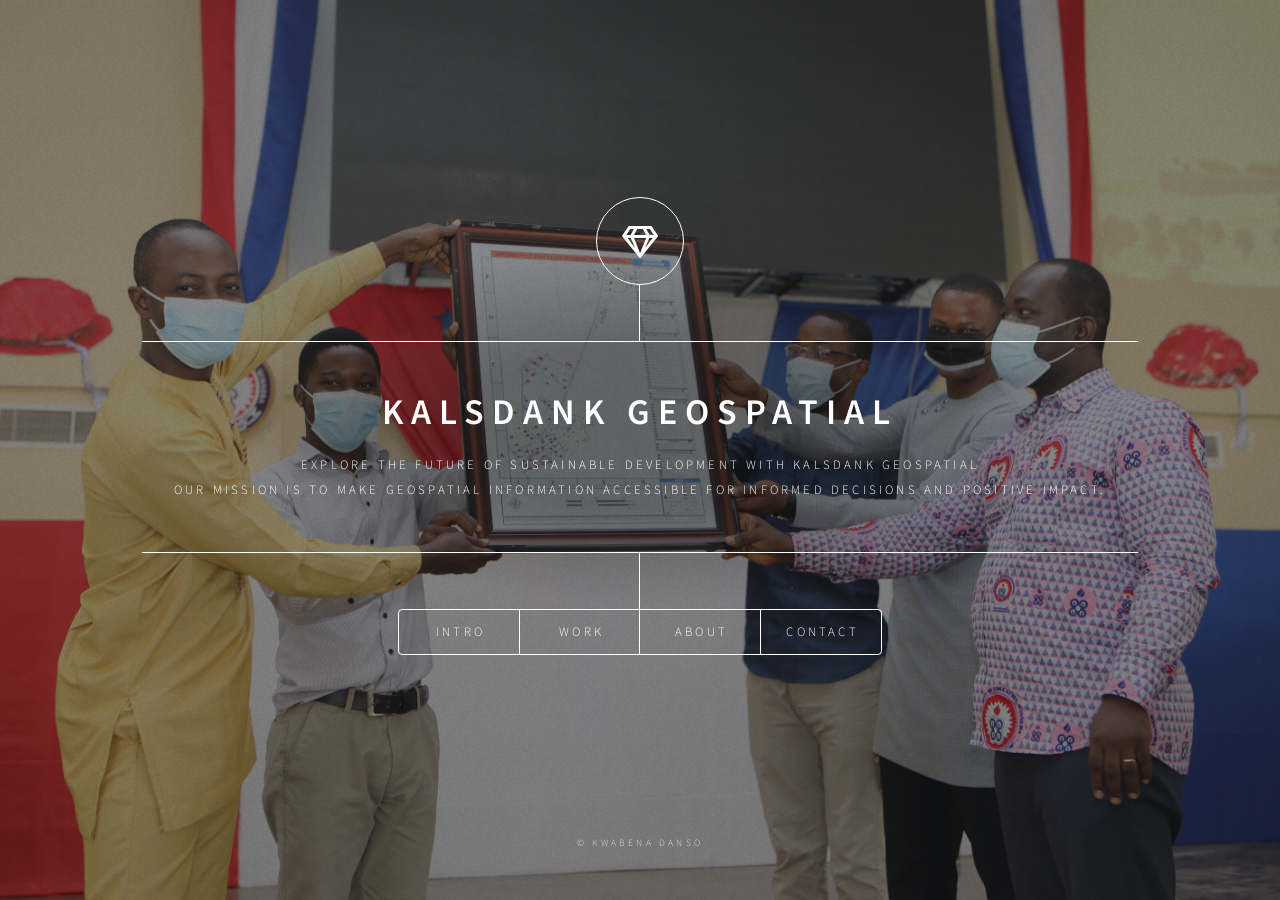
<file: index.html>
<!DOCTYPE HTML>
<!--
	Dimension by HTML5 UP
	html5up.net | @ajlkn
	Free for personal and commercial use under the CCA 3.0 license (html5up.net/license)
-->
<html>
	<head>
		<title>KALSDANK GEOSPATIAL</title>
		<meta charset="utf-8" />
		<meta name="viewport" content="width=device-width, initial-scale=1, user-scalable=no" />
		<link rel="stylesheet" href="assets/css/main.css" />
		<noscript><link rel="stylesheet" href="assets/css/noscript.css" /></noscript>
	</head>
	<body class="is-preload">

		<!-- Wrapper -->
			<div id="wrapper">

				<!-- Header -->
					<header id="header">
						<div class="logo">
							<span class="icon fa-gem"></span>
						</div>
						<div class="content">
							<div class="inner">
								<h1>KALSDANK GEOSPATIAL</h1>
								<p>Explore the Future of Sustainable Development with Kalsdank Geospatial<br />
									Our mission is to make geospatial information accessible for informed decisions and positive impact. </p>
							</div>
						</div>
						<nav>
							<ul>
								<li><a href="#intro">Intro</a></li>
								<li><a href="#work">Work</a></li>
								<li><a href="#about">About</a></li>
								<li><a href="#contact">Contact</a></li>
								<!--<li><a href="#elements">Elements</a></li>-->
							</ul>
						</nav>
					</header>

				<!-- Main -->
					<div id="main">

						<!-- Intro -->
							<article id="intro">
								<h2 class="major">Intro</h2>
								<span class="image main"><img src="images/pic01.jpg" alt="" /></span>
								<p>Welcome to my personal portfolio and blog, where I share my experiences and insights related to Geographic Information Systems (GIS) - a field that fascinates me to no end. Here, you can explore my journey and discoveries in the world of GIS, as well as my projects and accomplishments in this dynamic field. Whether you're a fellow GIS enthusiast or simply interested in learning more about it, I hope my website serves as a valuable resource for you. I aim to create a casual and friendly atmosphere where you can join me on my adventures and learn along the way. By the way, check out my <a href="#work">awesome works</a>.</p>
								<p>Geographic Information Systems (GIS) is an interdisciplinary technology used for capturing, storing, managing, and analyzing spatial data within a geographic framework. It involves the integration of cartography, geospatial analysis, and database management to model and understand complex spatial relationships and phenomena. GIS facilitates data visualization by creating maps and overlaying various datasets, enabling researchers, planners, and policymakers to make informed decisions in fields such as geography, environmental science, urban planning, and epidemiology. This technology is pivotal in exploring spatial patterns, conducting spatial analyses, and supporting evidence-based research and decision-making processes in academic and professional settings.</p>
							</article>

						<!-- Work -->
							<article id="work">
								<h2 class="major">Work</h2>
								<span class="image main"><img src="images/pic02.jpg" alt="" /></span>
								<p>Adipiscing magna sed dolor elit. Praesent eleifend dignissim arcu, at eleifend sapien imperdiet ac. Aliquam erat volutpat. Praesent urna nisi, fringila lorem et vehicula lacinia quam. Integer sollicitudin mauris nec lorem luctus ultrices.</p>
								<p>Nullam et orci eu lorem consequat tincidunt vivamus et sagittis libero. Mauris aliquet magna magna sed nunc rhoncus pharetra. Pellentesque condimentum sem. In efficitur ligula tate urna. Maecenas laoreet massa vel lacinia pellentesque lorem ipsum dolor. Nullam et orci eu lorem consequat tincidunt. Vivamus et sagittis libero. Mauris aliquet magna magna sed nunc rhoncus amet feugiat tempus.</p>
								<span class="image main"><img src="images/pic02.jpg" alt="" /></span>
								<p>Adipiscing magna sed dolor elit. Praesent eleifend dignissim arcu, at eleifend sapien imperdiet ac. Aliquam erat volutpat. Praesent urna nisi, fringila lorem et vehicula lacinia quam. Integer sollicitudin mauris nec lorem luctus ultrices.</p>
								<p>Adipiscing magna sed dolor elit. Praesent eleifend dignissim arcu, at eleifend sapien imperdiet ac. Aliquam erat volutpat. Praesent urna nisi, fringila lorem et vehicula lacinia quam. Integer sollicitudin mauris nec lorem luctus ultrices.</p>							
							</article>

						<!-- About -->
							<article id="about">
								<h2 class="major">About</h2>
								<span class="image main"><img src="images/Danso.jpg" alt="" /></span>
								<p>I am a recent graduate with a Bachelor's degree in Geography Education. Currently, I am working as a National Service personnel at the University of Education, Winneba. My role involves working at the Environmental and Geospatial Sciences Laboratory, which is part of the Geography Department. As part of my job, I assist in conducting research, collecting and analyzing data, and providing support to the faculty and students within the department. Overall, I am grateful for this opportunity to gain practical experience in my field of study and contribute to the academic community at the university.</p>
								<p>During my leisure time, I am greatly passionate about expanding my knowledge and delving into the most recent developments in modern computing. This encompasses diverse areas such as computer programming, Artificial Intelligence, and other related technologies. I firmly believe that every individual has a pivotal role to play in society's progress and advancement, which is why I am dedicated to contributing to my community's development through volunteering and engaging in other impactful activities. Additionally, I take pleasure in exploring nature, listening to music, and playing computer games. </p>
							</article>

						<!-- Contact -->
							<article id="contact">
								<h2 class="major">Contact</h2>
								<form action="https://formspree.io/f/maygjqqb" method="POST" >
									<div class="fields">
										<div class="field half">
											<label for="name">Name</label>
											<input type="text" name="Name" placeholder="Enter your name" id="name" required/>
										</div>
										<div class="field half">
											<label for="email">Email</label>
											<input type="email" name="Email" placeholder="Enter your email" id="email" required/>
										</div>
										<div class="field">
											<label for="message">Message</label>
											<textarea name="Message" id="message" placeholder="Type your message here" rows="4" required></textarea>
										</div>
									</div>
									<ul class="actions">
										<li><input type="submit" value="Send Message" class="primary" /></li>
										<li><input type="reset" value="Reset" /></li>
									</ul>
								</form>
								<ul class="icons">
									<li><a href="https://twitter.com/Kalsdank?t=8iVLiOWo_MBP44a6a03VxQ&s=09" class="icon brands fa-twitter"><span class="label">Twitter</span></a></li>
									<li><a href="https://twitter.com/Kalsdank?t=8iVLiOWo_MBP44a6a03VxQ&s=09" class="icon brands fa-facebook-f"><span class="label">Facebook</span></a></li>
									<li><a href="https://twitter.com/Kalsdank?t=8iVLiOWo_MBP44a6a03VxQ&s=09" class="icon brands fa-instagram"><span class="label">Instagram</span></a></li>
									<li><a href="https://www.linkedin.com/in/kwabena-danso" class="icon brands fa-linkedin"><span class="label">LinkedIn</span></a></li>
								</ul>
							</article>

						<!-- Elements -->
							<article id="elements">
								<h2 class="major">Elements</h2>

								<section>
									<h3 class="major">Text</h3>
									<p>This is <b>bold</b> and this is <strong>strong</strong>. This is <i>italic</i> and this is <em>emphasized</em>.
									This is <sup>superscript</sup> text and this is <sub>subscript</sub> text.
									This is <u>underlined</u> and this is code: <code>for (;;) { ... }</code>. Finally, <a href="#">this is a link</a>.</p>
									<hr />
									<h2>Heading Level 2</h2>
									<h3>Heading Level 3</h3>
									<h4>Heading Level 4</h4>
									<h5>Heading Level 5</h5>
									<h6>Heading Level 6</h6>
									<hr />
									<h4>Blockquote</h4>
									<blockquote>Fringilla nisl. Donec accumsan interdum nisi, quis tincidunt felis sagittis eget tempus euismod. Vestibulum ante ipsum primis in faucibus vestibulum. Blandit adipiscing eu felis iaculis volutpat ac adipiscing accumsan faucibus. Vestibulum ante ipsum primis in faucibus lorem ipsum dolor sit amet nullam adipiscing eu felis.</blockquote>
									<h4>Preformatted</h4>
									<pre><code>i = 0;

while (!deck.isInOrder()) {
    print 'Iteration ' + i;
    deck.shuffle();
    i++;
}

print 'It took ' + i + ' iterations to sort the deck.';</code></pre>
								</section>

								<section>
									<h3 class="major">Lists</h3>

									<h4>Unordered</h4>
									<ul>
										<li>Dolor pulvinar etiam.</li>
										<li>Sagittis adipiscing.</li>
										<li>Felis enim feugiat.</li>
									</ul>

									<h4>Alternate</h4>
									<ul class="alt">
										<li>Dolor pulvinar etiam.</li>
										<li>Sagittis adipiscing.</li>
										<li>Felis enim feugiat.</li>
									</ul>

									<h4>Ordered</h4>
									<ol>
										<li>Dolor pulvinar etiam.</li>
										<li>Etiam vel felis viverra.</li>
										<li>Felis enim feugiat.</li>
										<li>Dolor pulvinar etiam.</li>
										<li>Etiam vel felis lorem.</li>
										<li>Felis enim et feugiat.</li>
									</ol>
									<h4>Icons</h4>
									<ul class="icons">
										<li><a href="https://twitter.com/Kalsdank?t=8iVLiOWo_MBP44a6a03VxQ&s=09" class="icon brands fa-twitter"><span class="label">Twitter</span></a></li>
										<li><a href="https://twitter.com/Kalsdank?t=8iVLiOWo_MBP44a6a03VxQ&s=09" class="icon brands fa-facebook-f"><span class="label">Facebook</span></a></li>
										<li><a href="https://twitter.com/Kalsdank?t=8iVLiOWo_MBP44a6a03VxQ&s=09" class="icon brands fa-instagram"><span class="label">Instagram</span></a></li>
										<li><a href="https://www.linkedin.com/in/kwabena-danso" class="icon brands fa-github"><span class="label">LinkedIn</span></a></li>
									</ul>

									<h4>Actions</h4>
									<ul class="actions">
										<li><a href="#" class="button primary">Default</a></li>
										<li><a href="#" class="button">Default</a></li>
									</ul>
									<ul class="actions stacked">
										<li><a href="#" class="button primary">Default</a></li>
										<li><a href="#" class="button">Default</a></li>
									</ul>
								</section>

								<section>
									<h3 class="major">Table</h3>
									<h4>Default</h4>
									<div class="table-wrapper">
										<table>
											<thead>
												<tr>
													<th>Name</th>
													<th>Description</th>
													<th>Price</th>
												</tr>
											</thead>
											<tbody>
												<tr>
													<td>Item One</td>
													<td>Ante turpis integer aliquet porttitor.</td>
													<td>29.99</td>
												</tr>
												<tr>
													<td>Item Two</td>
													<td>Vis ac commodo adipiscing arcu aliquet.</td>
													<td>19.99</td>
												</tr>
												<tr>
													<td>Item Three</td>
													<td> Morbi faucibus arcu accumsan lorem.</td>
													<td>29.99</td>
												</tr>
												<tr>
													<td>Item Four</td>
													<td>Vitae integer tempus condimentum.</td>
													<td>19.99</td>
												</tr>
												<tr>
													<td>Item Five</td>
													<td>Ante turpis integer aliquet porttitor.</td>
													<td>29.99</td>
												</tr>
											</tbody>
											<tfoot>
												<tr>
													<td colspan="2"></td>
													<td>100.00</td>
												</tr>
											</tfoot>
										</table>
									</div>

									<h4>Alternate</h4>
									<div class="table-wrapper">
										<table class="alt">
											<thead>
												<tr>
													<th>Name</th>
													<th>Description</th>
													<th>Price</th>
												</tr>
											</thead>
											<tbody>
												<tr>
													<td>Item One</td>
													<td>Ante turpis integer aliquet porttitor.</td>
													<td>29.99</td>
												</tr>
												<tr>
													<td>Item Two</td>
													<td>Vis ac commodo adipiscing arcu aliquet.</td>
													<td>19.99</td>
												</tr>
												<tr>
													<td>Item Three</td>
													<td> Morbi faucibus arcu accumsan lorem.</td>
													<td>29.99</td>
												</tr>
												<tr>
													<td>Item Four</td>
													<td>Vitae integer tempus condimentum.</td>
													<td>19.99</td>
												</tr>
												<tr>
													<td>Item Five</td>
													<td>Ante turpis integer aliquet porttitor.</td>
													<td>29.99</td>
												</tr>
											</tbody>
											<tfoot>
												<tr>
													<td colspan="2"></td>
													<td>100.00</td>
												</tr>
											</tfoot>
										</table>
									</div>
								</section>

								<section>
									<h3 class="major">Buttons</h3>
									<ul class="actions">
										<li><a href="#" class="button primary">Primary</a></li>
										<li><a href="#" class="button">Default</a></li>
									</ul>
									<ul class="actions">
										<li><a href="#" class="button">Default</a></li>
										<li><a href="#" class="button small">Small</a></li>
									</ul>
									<ul class="actions">
										<li><a href="#" class="button primary icon solid fa-download">Icon</a></li>
										<li><a href="#" class="button icon solid fa-download">Icon</a></li>
									</ul>
									<ul class="actions">
										<li><span class="button primary disabled">Disabled</span></li>
										<li><span class="button disabled">Disabled</span></li>
									</ul>
								</section>

								<section>
									<h3 class="major">Form</h3>
									<form method="post" action="#">
										<div class="fields">
											<div class="field half">
												<label for="demo-name">Name</label>
												<input type="text" name="demo-name" id="demo-name" value="" placeholder="Jane Doe" />
											</div>
											<div class="field half">
												<label for="demo-email">Email</label>
												<input type="email" name="demo-email" id="demo-email" value="" placeholder="jane@untitled.tld" />
											</div>
											<div class="field">
												<label for="demo-category">Category</label>
												<select name="demo-category" id="demo-category">
													<option value="">-</option>
													<option value="1">Manufacturing</option>
													<option value="1">Shipping</option>
													<option value="1">Administration</option>
													<option value="1">Human Resources</option>
												</select>
											</div>
											<div class="field half">
												<input type="radio" id="demo-priority-low" name="demo-priority" checked>
												<label for="demo-priority-low">Low</label>
											</div>
											<div class="field half">
												<input type="radio" id="demo-priority-high" name="demo-priority">
												<label for="demo-priority-high">High</label>
											</div>
											<div class="field half">
												<input type="checkbox" id="demo-copy" name="demo-copy">
												<label for="demo-copy">Email me a copy</label>
											</div>
											<div class="field half">
												<input type="checkbox" id="demo-human" name="demo-human" checked>
												<label for="demo-human">Not a robot</label>
											</div>
											<div class="field">
												<label for="demo-message">Message</label>
												<textarea name="demo-message" id="demo-message" placeholder="Enter your message" rows="6"></textarea>
											</div>
										</div>
										<ul class="actions">
											<li><input type="submit" value="Send Message" class="primary" /></li>
											<li><input type="reset" value="Reset" /></li>
										</ul>
									</form>
								</section>

							</article>

					</div>

				<!-- Footer -->
					<footer id="footer">
						<p class="copyright">&copy; Kwabena Danso</p>
					</footer>

			</div>

		<!-- BG -->
			<div id="bg"></div>

		<!-- Scripts -->
			<script src="assets/js/jquery.min.js"></script>
			<script src="assets/js/browser.min.js"></script>
			<script src="assets/js/breakpoints.min.js"></script>
			<script src="assets/js/util.js"></script>
			<script src="assets/js/main.js"></script>

	</body>
</html>
</file>
<file: assets/css/noscript.css>
/*
	Dimension by HTML5 UP
	html5up.net | @ajlkn
	Free for personal and commercial use under the CCA 3.0 license (html5up.net/license)
*/

/* BG */

	body.is-preload #bg:before {
		background-color: transparent;
	}

/* Header */

	body.is-preload #header {
		-moz-filter: none;
		-webkit-filter: none;
		-ms-filter: none;
		filter: none;
	}

		body.is-preload #header > * {
			opacity: 1;
		}

		body.is-preload #header .content .inner {
			max-height: none;
			padding: 3rem 2rem;
			opacity: 1;
		}

/* Main */

	#main article {
		opacity: 1;
		margin: 4rem 0 0 0;
	}
</file>
<file: assets/css/main.css>
@import url(fontawesome-all.min.css);
@import url("https://fonts.googleapis.com/css?family=Source+Sans+Pro:300italic,600italic,300,600");

/*
	Dimension by HTML5 UP
	html5up.net | @ajlkn
	Free for personal and commercial use under the CCA 3.0 license (html5up.net/license)
*/

html, body, div, span, applet, object,
iframe, h1, h2, h3, h4, h5, h6, p, blockquote,
pre, a, abbr, acronym, address, big, cite,
code, del, dfn, em, img, ins, kbd, q, s, samp,
small, strike, strong, sub, sup, tt, var, b,
u, i, center, dl, dt, dd, ol, ul, li, fieldset,
form, label, legend, table, caption, tbody,
tfoot, thead, tr, th, td, article, aside,
canvas, details, embed, figure, figcaption,
footer, header, hgroup, menu, nav, output, ruby,
section, summary, time, mark, audio, video {
	margin: 0;
	padding: 0;
	border: 0;
	font-size: 100%;
	font: inherit;
	vertical-align: baseline;}

article, aside, details, figcaption, figure,
footer, header, hgroup, menu, nav, section {
	display: block;}

body {
	line-height: 1;
}

ol, ul {
	list-style: none;
}

blockquote, q {
	quotes: none;
}

	blockquote:before, blockquote:after, q:before, q:after {
		content: '';
		content: none;
	}

table {
	border-collapse: collapse;
	border-spacing: 0;
}

body {
	-webkit-text-size-adjust: none;
}

mark {
	background-color: transparent;
	color: inherit;
}

input::-moz-focus-inner {
	border: 0;
	padding: 0;
}

input, select, textarea {
	-moz-appearance: none;
	-webkit-appearance: none;
	-ms-appearance: none;
	appearance: none;
}

/* Basic */

	@-ms-viewport {
		width: device-width;
	}

	@media screen and (max-width: 480px) {

		html, body {
			min-width: 320px;
		}

	}

	html {
		box-sizing: border-box;
	}

	*, *:before, *:after {
		box-sizing: inherit;
	}

	body {
		background: #1b1f22;
	}

		body.is-preload *, body.is-preload *:before, body.is-preload *:after {
			-moz-animation: none !important;
			-webkit-animation: none !important;
			-ms-animation: none !important;
			animation: none !important;
			-moz-transition: none !important;
			-webkit-transition: none !important;
			-ms-transition: none !important;
			transition: none !important;
		}

/* Type */

	html {
		font-size: 16pt;
	}

		@media screen and (max-width: 1680px) {

			html {
				font-size: 12pt;
			}

		}

		@media screen and (max-width: 736px) {

			html {
				font-size: 11pt;
			}

		}

		@media screen and (max-width: 360px) {

			html {
				font-size: 10pt;
			}

		}

	body, input, select, textarea {
		color: #ffffff;
		font-family: "Source Sans Pro", sans-serif;
		font-weight: 300;
		font-size: 1rem;
		line-height: 1.65;
	}

	a {
		-moz-transition: color 0.2s ease-in-out, background-color 0.2s ease-in-out, border-bottom-color 0.2s ease-in-out;
		-webkit-transition: color 0.2s ease-in-out, background-color 0.2s ease-in-out, border-bottom-color 0.2s ease-in-out;
		-ms-transition: color 0.2s ease-in-out, background-color 0.2s ease-in-out, border-bottom-color 0.2s ease-in-out;
		transition: color 0.2s ease-in-out, background-color 0.2s ease-in-out, border-bottom-color 0.2s ease-in-out;
		border-bottom: dotted 1px rgba(255, 255, 255, 0.5);
		text-decoration: none;
		color: inherit;
	}

		a:hover {
			border-bottom-color: transparent;
		}

	strong, b {
		color: #ffffff;
		font-weight: 600;
	}

	em, i {
		font-style: italic;
	}

	p {
		margin: 0 0 2rem 0;
	}

	h1, h2, h3, h4, h5, h6 {
		color: #ffffff;
		font-weight: 600;
		line-height: 1.5;
		margin: 0 0 1rem 0;
		text-transform: uppercase;
		letter-spacing: 0.2rem;
	}

		h1 a, h2 a, h3 a, h4 a, h5 a, h6 a {
			color: inherit;
			text-decoration: none;
		}

		h1.major, h2.major, h3.major, h4.major, h5.major, h6.major {
			border-bottom: solid 1px #ffffff;
			width: -moz-max-content;
			width: -webkit-max-content;
			width: -ms-max-content;
			width: max-content;
			padding-bottom: 0.5rem;
			margin: 0 0 2rem 0;
		}

	h1 {
		font-size: 2.25rem;
		line-height: 1.3;
		letter-spacing: 0.5rem;
	}

	h2 {
		font-size: 1.5rem;
		line-height: 1.4;
		letter-spacing: 0.5rem;
	}

	h3 {
		font-size: 1rem;
	}

	h4 {
		font-size: 0.8rem;
	}

	h5 {
		font-size: 0.7rem;
	}

	h6 {
		font-size: 0.6rem;
	}

	@media screen and (max-width: 736px) {

		h1 {
			font-size: 1.75rem;
			line-height: 1.4;
		}

		h2 {
			font-size: 1.25em;
			line-height: 1.5;
		}

	}

	sub {
		font-size: 0.8rem;
		position: relative;
		top: 0.5rem;
	}

	sup {
		font-size: 0.8rem;
		position: relative;
		top: -0.5rem;
	}

	blockquote {
		border-left: solid 4px #ffffff;
		font-style: italic;
		margin: 0 0 2rem 0;
		padding: 0.5rem 0 0.5rem 2rem;
	}

	code {
		background: rgba(255, 255, 255, 0.075);
		border-radius: 4px;
		font-family: "Courier New", monospace;
		font-size: 0.9rem;
		margin: 0 0.25rem;
		padding: 0.25rem 0.65rem;
	}

	pre {
		-webkit-overflow-scrolling: touch;
		font-family: "Courier New", monospace;
		font-size: 0.9rem;
		margin: 0 0 2rem 0;
	}

		pre code {
			display: block;
			line-height: 1.75;
			padding: 1rem 1.5rem;
			overflow-x: auto;
		}

	hr {
		border: 0;
		border-bottom: solid 1px #ffffff;
		margin: 2.75rem 0;
	}

	.align-left {
		text-align: left;
	}

	.align-center {
		text-align: center;
	}

	.align-right {
		text-align: right;
	}

/* Form */

	form {
		margin: 0 0 2rem 0;
	}

		form > :last-child {
			margin-bottom: 0;
		}

		form > .fields {
			display: -moz-flex;
			display: -webkit-flex;
			display: -ms-flex;
			display: flex;
			-moz-flex-wrap: wrap;
			-webkit-flex-wrap: wrap;
			-ms-flex-wrap: wrap;
			flex-wrap: wrap;
			width: calc(100% + 3rem);
			margin: -1.5rem 0 2rem -1.5rem;
		}

			form > .fields > .field {
				-moz-flex-grow: 0;
				-webkit-flex-grow: 0;
				-ms-flex-grow: 0;
				flex-grow: 0;
				-moz-flex-shrink: 0;
				-webkit-flex-shrink: 0;
				-ms-flex-shrink: 0;
				flex-shrink: 0;
				padding: 1.5rem 0 0 1.5rem;
				width: calc(100% - 1.5rem);
			}

				form > .fields > .field.half {
					width: calc(50% - 0.75rem);
				}

				form > .fields > .field.third {
					width: calc(100%/3 - 0.5rem);
				}

				form > .fields > .field.quarter {
					width: calc(25% - 0.375rem);
				}

		@media screen and (max-width: 480px) {

			form > .fields {
				width: calc(100% + 3rem);
				margin: -1.5rem 0 2rem -1.5rem;
			}

				form > .fields > .field {
					padding: 1.5rem 0 0 1.5rem;
					width: calc(100% - 1.5rem);
				}

					form > .fields > .field.half {
						width: calc(100% - 1.5rem);
					}

					form > .fields > .field.third {
						width: calc(100% - 1.5rem);
					}

					form > .fields > .field.quarter {
						width: calc(100% - 1.5rem);
					}

		}

	label {
		color: #ffffff;
		display: block;
		font-size: 0.8rem;
		font-weight: 300;
		letter-spacing: 0.2rem;
		line-height: 1.5;
		margin: 0 0 1rem 0;
		text-transform: uppercase;
	}

	input[type="text"],
	input[type="password"],
	input[type="email"],
	input[type="tel"],
	select,
	textarea {
		-moz-appearance: none;
		-webkit-appearance: none;
		-ms-appearance: none;
		appearance: none;
		-moz-transition: border-color 0.2s ease-in-out, box-shadow 0.2s ease-in-out, background-color 0.2s ease-in-out;
		-webkit-transition: border-color 0.2s ease-in-out, box-shadow 0.2s ease-in-out, background-color 0.2s ease-in-out;
		-ms-transition: border-color 0.2s ease-in-out, box-shadow 0.2s ease-in-out, background-color 0.2s ease-in-out;
		transition: border-color 0.2s ease-in-out, box-shadow 0.2s ease-in-out, background-color 0.2s ease-in-out;
		background-color: transparent;
		border-radius: 4px;
		border: solid 1px #ffffff;
		color: inherit;
		display: block;
		outline: 0;
		padding: 0 1rem;
		text-decoration: none;
		width: 100%;
	}

		input[type="text"]:invalid,
		input[type="password"]:invalid,
		input[type="email"]:invalid,
		input[type="tel"]:invalid,
		select:invalid,
		textarea:invalid {
			box-shadow: none;
		}

		input[type="text"]:focus,
		input[type="password"]:focus,
		input[type="email"]:focus,
		input[type="tel"]:focus,
		select:focus,
		textarea:focus {
			background: rgba(255, 255, 255, 0.075);
			border-color: #ffffff;
			box-shadow: 0 0 0 1px #ffffff;
		}

	select {
		background-image: url("data:image/svg+xml;charset=utf8,%3Csvg xmlns='http://www.w3.org/2000/svg' width='40' height='40' preserveAspectRatio='none' viewBox='0 0 40 40'%3E%3Cpath d='M9.4,12.3l10.4,10.4l10.4-10.4c0.2-0.2,0.5-0.4,0.9-0.4c0.3,0,0.6,0.1,0.9,0.4l3.3,3.3c0.2,0.2,0.4,0.5,0.4,0.9 c0,0.4-0.1,0.6-0.4,0.9L20.7,31.9c-0.2,0.2-0.5,0.4-0.9,0.4c-0.3,0-0.6-0.1-0.9-0.4L4.3,17.3c-0.2-0.2-0.4-0.5-0.4-0.9 c0-0.4,0.1-0.6,0.4-0.9l3.3-3.3c0.2-0.2,0.5-0.4,0.9-0.4S9.1,12.1,9.4,12.3z' fill='%23ffffff' /%3E%3C/svg%3E");
		background-size: 1.25rem;
		background-repeat: no-repeat;
		background-position: calc(100% - 1rem) center;
		height: 2.75rem;
		padding-right: 2.75rem;
		text-overflow: ellipsis;
	}

		select option {
			color: #ffffff;
			background: #1b1f22;
		}

		select:focus::-ms-value {
			background-color: transparent;
		}

		select::-ms-expand {
			display: none;
		}

	input[type="text"],
	input[type="password"],
	input[type="email"],
	select {
		height: 2.75rem;
	}

	textarea {
		padding: 0.75rem 1rem;
	}

	input[type="checkbox"],
	input[type="radio"] {
		-moz-appearance: none;
		-webkit-appearance: none;
		-ms-appearance: none;
		appearance: none;
		display: block;
		float: left;
		margin-right: -2rem;
		opacity: 0;
		width: 1rem;
		z-index: -1;
	}

		input[type="checkbox"] + label,
		input[type="radio"] + label {
			text-decoration: none;
			-moz-user-select: none;
			-webkit-user-select: none;
			-ms-user-select: none;
			user-select: none;
			color: #ffffff;
			cursor: pointer;
			display: inline-block;
			font-size: 0.8rem;
			font-weight: 300;
			margin: 0 0 0.5rem 0;
			padding-left: 2.65rem;
			padding-right: 0.75rem;
			position: relative;
		}

			input[type="checkbox"] + label:before,
			input[type="radio"] + label:before {
				-moz-osx-font-smoothing: grayscale;
				-webkit-font-smoothing: antialiased;
				display: inline-block;
				font-style: normal;
				font-variant: normal;
				text-rendering: auto;
				line-height: 1;
				text-transform: none !important;
				font-family: 'Font Awesome 5 Free';
				font-weight: 900;
			}

			input[type="checkbox"] + label:before,
			input[type="radio"] + label:before {
				-moz-transition: border-color 0.2s ease-in-out, box-shadow 0.2s ease-in-out, background-color 0.2s ease-in-out;
				-webkit-transition: border-color 0.2s ease-in-out, box-shadow 0.2s ease-in-out, background-color 0.2s ease-in-out;
				-ms-transition: border-color 0.2s ease-in-out, box-shadow 0.2s ease-in-out, background-color 0.2s ease-in-out;
				transition: border-color 0.2s ease-in-out, box-shadow 0.2s ease-in-out, background-color 0.2s ease-in-out;
				border-radius: 4px;
				border: solid 1px #ffffff;
				content: '';
				display: inline-block;
				height: 1.65rem;
				left: 0;
				line-height: 1.65rem;
				position: absolute;
				text-align: center;
				top: -0.15rem;
				width: 1.65rem;
			}

		input[type="checkbox"]:checked + label:before,
		input[type="radio"]:checked + label:before {
			background: #ffffff !important;
			border-color: #ffffff !important;
			color: #1b1f22;
			content: '\f00c';
		}

		input[type="checkbox"]:focus + label:before,
		input[type="radio"]:focus + label:before {
			background: rgba(255, 255, 255, 0.075);
			border-color: #ffffff;
			box-shadow: 0 0 0 1px #ffffff;
		}

	input[type="checkbox"] + label:before {
		border-radius: 4px;
	}

	input[type="radio"] + label:before {
		border-radius: 100%;
	}

	::-webkit-input-placeholder {
		color: rgba(255, 255, 255, 0.5) !important;
		opacity: 1.0;
	}

	:-moz-placeholder {
		color: rgba(255, 255, 255, 0.5) !important;
		opacity: 1.0;
	}

	::-moz-placeholder {
		color: rgba(255, 255, 255, 0.5) !important;
		opacity: 1.0;
	}

	:-ms-input-placeholder {
		color: rgba(255, 255, 255, 0.5) !important;
		opacity: 1.0;
	}

	.formerize-placeholder {
		color: rgba(255, 255, 255, 0.5) !important;
		opacity: 1.0;
	}

/* Box */

	.box {
		border-radius: 4px;
		border: solid 1px #ffffff;
		margin-bottom: 2rem;
		padding: 1.5em;
	}

		.box > :last-child,
		.box > :last-child > :last-child,
		.box > :last-child > :last-child > :last-child {
			margin-bottom: 0;
		}

		.box.alt {
			border: 0;
			border-radius: 0;
			padding: 0;
		}

/* Icon */

	.icon {
		text-decoration: none;
		border-bottom: none;
		position: relative;
	}

		.icon:before {
			-moz-osx-font-smoothing: grayscale;
			-webkit-font-smoothing: antialiased;
			display: inline-block;
			font-style: normal;
			font-variant: normal;
			text-rendering: auto;
			line-height: 1;
			text-transform: none !important;
			font-family: 'Font Awesome 5 Free';
			font-weight: 400;
		}

		.icon > .label {
			display: none;
		}

		.icon:before {
			line-height: inherit;
		}

		.icon.solid:before {
			font-weight: 900;
		}

		.icon.brands:before {
			font-family: 'Font Awesome 5 Brands';
		}

/* Image */

	.image {
		border-radius: 4px;
		border: 0;
		display: inline-block;
		position: relative;
	}

		.image:before {
			pointer-events: none;
			background-image: url("../../images/overlay.png");
			background-color: rgba(19, 21, 25, 0.5);
			border-radius: 4px;
			content: '';
			display: block;
			height: 100%;
			left: 0;
			opacity: 0.5;
			position: absolute;
			top: 0;
			width: 100%;
		}

		.image img {
			border-radius: 4px;
			display: block;
		}

		.image.left, .image.right {
			max-width: 40%;
		}

			.image.left img, .image.right img {
				width: 100%;
			}

		.image.left {
			float: left;
			padding: 0 1.5em 1em 0;
			top: 0.25em;
		}

		.image.right {
			float: right;
			padding: 0 0 1em 1.5em;
			top: 0.25em;
		}

		.image.fit {
			display: block;
			margin: 0 0 2rem 0;
			width: 100%;
		}

			.image.fit img {
				width: 100%;
			}

		.image.main {
			display: block;
			margin: 2.5rem 0;
			width: 100%;
		}

			.image.main img {
				width: 100%;
			}

		@media screen and (max-width: 736px) {

			.image.main {
				margin: 2rem 0;
			}

		}

		@media screen and (max-width: 480px) {

			.image.main {
				margin: 1.5rem 0;
			}

		}

/* List */

	ol {
		list-style: decimal;
		margin: 0 0 2rem 0;
		padding-left: 1.25em;
	}

		ol li {
			padding-left: 0.25em;
		}

	ul {
		list-style: disc;
		margin: 0 0 2rem 0;
		padding-left: 1em;
	}

		ul li {
			padding-left: 0.5em;
		}

		ul.alt {
			list-style: none;
			padding-left: 0;
		}

			ul.alt li {
				border-top: solid 1px #ffffff;
				padding: 0.5em 0;
			}

				ul.alt li:first-child {
					border-top: 0;
					padding-top: 0;
				}

	dl {
		margin: 0 0 2rem 0;
	}

		dl dt {
			display: block;
			font-weight: 600;
			margin: 0 0 1rem 0;
		}

		dl dd {
			margin-left: 2rem;
		}

/* Actions */

	ul.actions {
		display: -moz-flex;
		display: -webkit-flex;
		display: -ms-flex;
		display: flex;
		cursor: default;
		list-style: none;
		margin-left: -1rem;
		padding-left: 0;
	}

		ul.actions li {
			padding: 0 0 0 1rem;
			vertical-align: middle;
		}

		ul.actions.special {
			-moz-justify-content: center;
			-webkit-justify-content: center;
			-ms-justify-content: center;
			justify-content: center;
			width: 100%;
			margin-left: 0;
		}

			ul.actions.special li:first-child {
				padding-left: 0;
			}

		ul.actions.stacked {
			-moz-flex-direction: column;
			-webkit-flex-direction: column;
			-ms-flex-direction: column;
			flex-direction: column;
			margin-left: 0;
		}

			ul.actions.stacked li {
				padding: 1.3rem 0 0 0;
			}

				ul.actions.stacked li:first-child {
					padding-top: 0;
				}

		ul.actions.fit {
			width: calc(100% + 1rem);
		}

			ul.actions.fit li {
				-moz-flex-grow: 1;
				-webkit-flex-grow: 1;
				-ms-flex-grow: 1;
				flex-grow: 1;
				-moz-flex-shrink: 1;
				-webkit-flex-shrink: 1;
				-ms-flex-shrink: 1;
				flex-shrink: 1;
				width: 100%;
			}

				ul.actions.fit li > * {
					width: 100%;
				}

			ul.actions.fit.stacked {
				width: 100%;
			}

		@media screen and (max-width: 480px) {

			ul.actions:not(.fixed) {
				-moz-flex-direction: column;
				-webkit-flex-direction: column;
				-ms-flex-direction: column;
				flex-direction: column;
				margin-left: 0;
				width: 100% !important;
			}

				ul.actions:not(.fixed) li {
					-moz-flex-grow: 1;
					-webkit-flex-grow: 1;
					-ms-flex-grow: 1;
					flex-grow: 1;
					-moz-flex-shrink: 1;
					-webkit-flex-shrink: 1;
					-ms-flex-shrink: 1;
					flex-shrink: 1;
					padding: 1rem 0 0 0;
					text-align: center;
					width: 100%;
				}

					ul.actions:not(.fixed) li > * {
						width: 100%;
					}

					ul.actions:not(.fixed) li:first-child {
						padding-top: 0;
					}

					ul.actions:not(.fixed) li input[type="submit"],
					ul.actions:not(.fixed) li input[type="reset"],
					ul.actions:not(.fixed) li input[type="button"],
					ul.actions:not(.fixed) li button,
					ul.actions:not(.fixed) li .button {
						width: 100%;
					}

						ul.actions:not(.fixed) li input[type="submit"].icon:before,
						ul.actions:not(.fixed) li input[type="reset"].icon:before,
						ul.actions:not(.fixed) li input[type="button"].icon:before,
						ul.actions:not(.fixed) li button.icon:before,
						ul.actions:not(.fixed) li .button.icon:before {
							margin-left: -0.5em;
						}

		}

/* Icons */

	ul.icons {
		cursor: default;
		list-style: none;
		padding-left: 0;
	}

		ul.icons li {
			display: inline-block;
			padding: 0 0.75em 0 0;
		}

			ul.icons li:last-child {
				padding-right: 0;
			}

			ul.icons li a {
				border-radius: 100%;
				box-shadow: inset 0 0 0 1px #ffffff;
				display: inline-block;
				height: 2.25rem;
				line-height: 2.25rem;
				text-align: center;
				width: 2.25rem;
			}

				ul.icons li a:hover {
					background-color: rgba(255, 255, 255, 0.075);
				}

				ul.icons li a:active {
					background-color: rgba(255, 255, 255, 0.175);
				}

/* Table */

	.table-wrapper {
		-webkit-overflow-scrolling: touch;
		overflow-x: auto;
	}

	table {
		margin: 0 0 2rem 0;
		width: 100%;
	}

		table tbody tr {
			border: solid 1px #ffffff;
			border-left: 0;
			border-right: 0;
		}

			table tbody tr:nth-child(2n + 1) {
				background-color: rgba(255, 255, 255, 0.075);
			}

		table td {
			padding: 0.75em 0.75em;
		}

		table th {
			color: #ffffff;
			font-size: 0.9em;
			font-weight: 600;
			padding: 0 0.75em 0.75em 0.75em;
			text-align: left;
		}

		table thead {
			border-bottom: solid 2px #ffffff;
		}

		table tfoot {
			border-top: solid 2px #ffffff;
		}

		table.alt {
			border-collapse: separate;
		}

			table.alt tbody tr td {
				border: solid 1px #ffffff;
				border-left-width: 0;
				border-top-width: 0;
			}

				table.alt tbody tr td:first-child {
					border-left-width: 1px;
				}

			table.alt tbody tr:first-child td {
				border-top-width: 1px;
			}

			table.alt thead {
				border-bottom: 0;
			}

			table.alt tfoot {
				border-top: 0;
			}

/* Button */

	input[type="submit"],
	input[type="reset"],
	input[type="button"],
	button,
	.button {
		-moz-appearance: none;
		-webkit-appearance: none;
		-ms-appearance: none;
		appearance: none;
		-moz-transition: background-color 0.2s ease-in-out, color 0.2s ease-in-out;
		-webkit-transition: background-color 0.2s ease-in-out, color 0.2s ease-in-out;
		-ms-transition: background-color 0.2s ease-in-out, color 0.2s ease-in-out;
		transition: background-color 0.2s ease-in-out, color 0.2s ease-in-out;
		background-color: transparent;
		border-radius: 4px;
		border: 0;
		box-shadow: inset 0 0 0 1px #ffffff;
		color: #ffffff !important;
		cursor: pointer;
		display: inline-block;
		font-size: 0.8rem;
		font-weight: 300;
		height: 2.75rem;
		letter-spacing: 0.2rem;
		line-height: 2.75rem;
		outline: 0;
		padding: 0 1.25rem 0 1.35rem;
		text-align: center;
		text-decoration: none;
		text-transform: uppercase;
		white-space: nowrap;
	}

		input[type="submit"]:hover,
		input[type="reset"]:hover,
		input[type="button"]:hover,
		button:hover,
		.button:hover {
			background-color: rgba(255, 255, 255, 0.075);
		}

		input[type="submit"]:active,
		input[type="reset"]:active,
		input[type="button"]:active,
		button:active,
		.button:active {
			background-color: rgba(255, 255, 255, 0.175);
		}

		input[type="submit"].icon:before,
		input[type="reset"].icon:before,
		input[type="button"].icon:before,
		button.icon:before,
		.button.icon:before {
			margin-right: 0.5em;
		}

		input[type="submit"].fit,
		input[type="reset"].fit,
		input[type="button"].fit,
		button.fit,
		.button.fit {
			width: 100%;
		}

		input[type="submit"].small,
		input[type="reset"].small,
		input[type="button"].small,
		button.small,
		.button.small {
			font-size: 0.6rem;
			height: 2.0625rem;
			line-height: 2.0625rem;
		}

		input[type="submit"].primary,
		input[type="reset"].primary,
		input[type="button"].primary,
		button.primary,
		.button.primary {
			background-color: #ffffff;
			color: #1b1f22 !important;
			font-weight: 600;
		}

		input[type="submit"].disabled, input[type="submit"]:disabled,
		input[type="reset"].disabled,
		input[type="reset"]:disabled,
		input[type="button"].disabled,
		input[type="button"]:disabled,
		button.disabled,
		button:disabled,
		.button.disabled,
		.button:disabled {
			pointer-events: none;
			cursor: default;
			opacity: 0.25;
		}

	input[type="submit"],
	input[type="reset"],
	input[type="button"],
	button {
		line-height: calc(2.75rem - 2px);
	}

/* BG */

	#bg {
		-moz-transform: scale(1.0);
		-webkit-transform: scale(1.0);
		-ms-transform: scale(1.0);
		transform: scale(1.0);
		-webkit-backface-visibility: hidden;
		position: fixed;
		top: 0;
		left: 0;
		width: 100%;
		height: 100vh;
		z-index: 1;
	}

		#bg:before, #bg:after {
			content: '';
			display: block;
			position: absolute;
			top: 0;
			left: 0;
			width: 100%;
			height: 100%;
		}

		#bg:before {
			-moz-transition: background-color 2.5s ease-in-out;
			-webkit-transition: background-color 2.5s ease-in-out;
			-ms-transition: background-color 2.5s ease-in-out;
			transition: background-color 2.5s ease-in-out;
			-moz-transition-delay: 0.75s;
			-webkit-transition-delay: 0.75s;
			-ms-transition-delay: 0.75s;
			transition-delay: 0.75s;
			background-image: linear-gradient(to top, rgba(19, 21, 25, 0.5), rgba(19, 21, 25, 0.5)), url("../../images/overlay.png");
			background-size: auto,
 256px 256px;
			background-position: center,
 center;
			background-repeat: no-repeat,
 repeat;
			z-index: 2;
		}

		#bg:after {
			-moz-transform: scale(1.125);
			-webkit-transform: scale(1.125);
			-ms-transform: scale(1.125);
			transform: scale(1.125);
			-moz-transition: -moz-transform 0.325s ease-in-out, -moz-filter 0.325s ease-in-out;
			-webkit-transition: -webkit-transform 0.325s ease-in-out, -webkit-filter 0.325s ease-in-out;
			-ms-transition: -ms-transform 0.325s ease-in-out, -ms-filter 0.325s ease-in-out;
			transition: transform 0.325s ease-in-out, filter 0.325s ease-in-out;
			background-image: url("../../images/UEW1.JPG");
			background-position: center;
			background-size: cover;
			background-repeat: no-repeat;
			z-index: 1;
		}

		body.is-article-visible #bg:after {
			-moz-transform: scale(1.0825);
			-webkit-transform: scale(1.0825);
			-ms-transform: scale(1.0825);
			transform: scale(1.0825);
			-moz-filter: blur(0.2rem);
			-webkit-filter: blur(0.2rem);
			-ms-filter: blur(0.2rem);
			filter: blur(0.2rem);
		}

		body.is-preload #bg:before {
			background-color: #000000;
		}

/* Wrapper */

	#wrapper {
		display: -moz-flex;
		display: -webkit-flex;
		display: -ms-flex;
		display: flex;
		-moz-flex-direction: column;
		-webkit-flex-direction: column;
		-ms-flex-direction: column;
		flex-direction: column;
		-moz-align-items: center;
		-webkit-align-items: center;
		-ms-align-items: center;
		align-items: center;
		-moz-justify-content: space-between;
		-webkit-justify-content: space-between;
		-ms-justify-content: space-between;
		justify-content: space-between;
		position: relative;
		min-height: 100vh;
		width: 100%;
		padding: 4rem 2rem;
		z-index: 3;
	}

		#wrapper:before {
			content: '';
			display: block;
		}

		@media screen and (max-width: 1680px) {

			#wrapper {
				padding: 3rem 2rem;
			}

		}

		@media screen and (max-width: 736px) {

			#wrapper {
				padding: 2rem 1rem;
			}

		}

		@media screen and (max-width: 480px) {

			#wrapper {
				padding: 1rem;
			}

		}

/* Header */

	#header {
		display: -moz-flex;
		display: -webkit-flex;
		display: -ms-flex;
		display: flex;
		-moz-flex-direction: column;
		-webkit-flex-direction: column;
		-ms-flex-direction: column;
		flex-direction: column;
		-moz-align-items: center;
		-webkit-align-items: center;
		-ms-align-items: center;
		align-items: center;
		-moz-transition: -moz-transform 0.325s ease-in-out, -moz-filter 0.325s ease-in-out, opacity 0.325s ease-in-out;
		-webkit-transition: -webkit-transform 0.325s ease-in-out, -webkit-filter 0.325s ease-in-out, opacity 0.325s ease-in-out;
		-ms-transition: -ms-transform 0.325s ease-in-out, -ms-filter 0.325s ease-in-out, opacity 0.325s ease-in-out;
		transition: transform 0.325s ease-in-out, filter 0.325s ease-in-out, opacity 0.325s ease-in-out;
		background-image: -moz-radial-gradient(rgba(0, 0, 0, 0.25) 25%, rgba(0, 0, 0, 0) 55%);
		background-image: -webkit-radial-gradient(rgba(0, 0, 0, 0.25) 25%, rgba(0, 0, 0, 0) 55%);
		background-image: -ms-radial-gradient(rgba(0, 0, 0, 0.25) 25%, rgba(0, 0, 0, 0) 55%);
		background-image: radial-gradient(rgba(0, 0, 0, 0.25) 25%, rgba(0, 0, 0, 0) 55%);
		max-width: 100%;
		text-align: center;
	}

		#header > * {
			-moz-transition: opacity 0.325s ease-in-out;
			-webkit-transition: opacity 0.325s ease-in-out;
			-ms-transition: opacity 0.325s ease-in-out;
			transition: opacity 0.325s ease-in-out;
			position: relative;
			margin-top: 3.5rem;
		}

			#header > *:before {
				content: '';
				display: block;
				position: absolute;
				top: calc(-3.5rem - 1px);
				left: calc(50% - 1px);
				width: 1px;
				height: calc(3.5rem + 1px);
				background: #ffffff;
			}

		#header > :first-child {
			margin-top: 0;
		}

			#header > :first-child:before {
				display: none;
			}

		#header .logo {
			width: 5.5rem;
			height: 5.5rem;
			line-height: 5.5rem;
			border: solid 1px #ffffff;
			border-radius: 100%;
		}

			#header .logo .icon:before {
				font-size: 2rem;
			}

		#header .content {
			border-style: solid;
			border-color: #ffffff;
			border-top-width: 1px;
			border-bottom-width: 1px;
			max-width: 100%;
		}

			#header .content .inner {
				-moz-transition: max-height 0.75s ease, padding 0.75s ease, opacity 0.325s ease-in-out;
				-webkit-transition: max-height 0.75s ease, padding 0.75s ease, opacity 0.325s ease-in-out;
				-ms-transition: max-height 0.75s ease, padding 0.75s ease, opacity 0.325s ease-in-out;
				transition: max-height 0.75s ease, padding 0.75s ease, opacity 0.325s ease-in-out;
				-moz-transition-delay: 0.25s;
				-webkit-transition-delay: 0.25s;
				-ms-transition-delay: 0.25s;
				transition-delay: 0.25s;
				padding: 3rem 2rem;
				max-height: 40rem;
				overflow: hidden;
			}

				#header .content .inner > :last-child {
					margin-bottom: 0;
				}

			#header .content p {
				text-transform: uppercase;
				letter-spacing: 0.2rem;
				font-size: 0.8rem;
				line-height: 2;
			}

		#header nav ul {
			display: -moz-flex;
			display: -webkit-flex;
			display: -ms-flex;
			display: flex;
			margin-bottom: 0;
			list-style: none;
			padding-left: 0;
			border: solid 1px #ffffff;
			border-radius: 4px;
		}

			#header nav ul li {
				padding-left: 0;
				border-left: solid 1px #ffffff;
			}

				#header nav ul li:first-child {
					border-left: 0;
				}

				#header nav ul li a {
					display: block;
					min-width: 7.5rem;
					height: 2.75rem;
					line-height: 2.75rem;
					padding: 0 1.25rem 0 1.45rem;
					text-transform: uppercase;
					letter-spacing: 0.2rem;
					font-size: 0.8rem;
					border-bottom: 0;
				}

					#header nav ul li a:hover {
						background-color: rgba(255, 255, 255, 0.075);
					}

					#header nav ul li a:active {
						background-color: rgba(255, 255, 255, 0.175);
					}

		#header nav.use-middle:after {
			content: '';
			display: block;
			position: absolute;
			top: 0;
			left: calc(50% - 1px);
			width: 1px;
			height: 100%;
			background: #ffffff;
		}

		#header nav.use-middle ul li.is-middle {
			border-left: 0;
		}

		body.is-article-visible #header {
			-moz-transform: scale(0.95);
			-webkit-transform: scale(0.95);
			-ms-transform: scale(0.95);
			transform: scale(0.95);
			-moz-filter: blur(0.1rem);
			-webkit-filter: blur(0.1rem);
			-ms-filter: blur(0.1rem);
			filter: blur(0.1rem);
			opacity: 0;
		}

		body.is-preload #header {
			-moz-filter: blur(0.125rem);
			-webkit-filter: blur(0.125rem);
			-ms-filter: blur(0.125rem);
			filter: blur(0.125rem);
		}

			body.is-preload #header > * {
				opacity: 0;
			}

			body.is-preload #header .content .inner {
				max-height: 0;
				padding-top: 0;
				padding-bottom: 0;
				opacity: 0;
			}

		@media screen and (max-width: 980px) {

			#header .content p br {
				display: none;
			}

		}

		@media screen and (max-width: 736px) {

			#header > * {
				margin-top: 2rem;
			}

				#header > *:before {
					top: calc(-2rem - 1px);
					height: calc(2rem + 1px);
				}

			#header .logo {
				width: 4.75rem;
				height: 4.75rem;
				line-height: 4.75rem;
			}

				#header .logo .icon:before {
					font-size: 1.75rem;
				}

			#header .content .inner {
				padding: 2.5rem 1rem;
			}

			#header .content p {
				line-height: 1.875;
			}

		}

		@media screen and (max-width: 480px) {

			#header {
				padding: 1.5rem 0;
			}

				#header .content .inner {
					padding: 2.5rem 0;
				}

				#header nav ul {
					-moz-flex-direction: column;
					-webkit-flex-direction: column;
					-ms-flex-direction: column;
					flex-direction: column;
					min-width: 10rem;
					max-width: 100%;
				}

					#header nav ul li {
						border-left: 0;
						border-top: solid 1px #ffffff;
					}

						#header nav ul li:first-child {
							border-top: 0;
						}

						#header nav ul li a {
							height: 3rem;
							line-height: 3rem;
							min-width: 0;
							width: 100%;
						}

				#header nav.use-middle:after {
					display: none;
				}

		}

/* Main */

	#main {
		-moz-flex-grow: 1;
		-webkit-flex-grow: 1;
		-ms-flex-grow: 1;
		flex-grow: 1;
		-moz-flex-shrink: 1;
		-webkit-flex-shrink: 1;
		-ms-flex-shrink: 1;
		flex-shrink: 1;
		display: -moz-flex;
		display: -webkit-flex;
		display: -ms-flex;
		display: flex;
		-moz-align-items: center;
		-webkit-align-items: center;
		-ms-align-items: center;
		align-items: center;
		-moz-justify-content: center;
		-webkit-justify-content: center;
		-ms-justify-content: center;
		justify-content: center;
		-moz-flex-direction: column;
		-webkit-flex-direction: column;
		-ms-flex-direction: column;
		flex-direction: column;
		position: relative;
		max-width: 100%;
		z-index: 3;
	}

		#main article {
			-moz-transform: translateY(0.25rem);
			-webkit-transform: translateY(0.25rem);
			-ms-transform: translateY(0.25rem);
			transform: translateY(0.25rem);
			-moz-transition: opacity 0.325s ease-in-out, -moz-transform 0.325s ease-in-out;
			-webkit-transition: opacity 0.325s ease-in-out, -webkit-transform 0.325s ease-in-out;
			-ms-transition: opacity 0.325s ease-in-out, -ms-transform 0.325s ease-in-out;
			transition: opacity 0.325s ease-in-out, transform 0.325s ease-in-out;
			padding: 4.5rem 2.5rem 1.5rem 2.5rem ;
			position: relative;
			width: 40rem;
			max-width: 100%;
			background-color: rgba(27, 31, 34, 0.85);
			border-radius: 4px;
			opacity: 0;
		}

			#main article.active {
				-moz-transform: translateY(0);
				-webkit-transform: translateY(0);
				-ms-transform: translateY(0);
				transform: translateY(0);
				opacity: 1;
			}

			#main article .close {
				display: block;
				position: absolute;
				top: 0;
				right: 0;
				width: 4rem;
				height: 4rem;
				cursor: pointer;
				text-indent: 4rem;
				overflow: hidden;
				white-space: nowrap;
			}

				#main article .close:before {
					-moz-transition: background-color 0.2s ease-in-out;
					-webkit-transition: background-color 0.2s ease-in-out;
					-ms-transition: background-color 0.2s ease-in-out;
					transition: background-color 0.2s ease-in-out;
					content: '';
					display: block;
					position: absolute;
					top: 0.75rem;
					left: 0.75rem;
					width: 2.5rem;
					height: 2.5rem;
					border-radius: 100%;
					background-position: center;
					background-image: url("data:image/svg+xml;charset=utf8,%3Csvg xmlns='http://www.w3.org/2000/svg' xmlns:xlink='http://www.w3.org/1999/xlink' width='20px' height='20px' viewBox='0 0 20 20' zoomAndPan='disable'%3E%3Cstyle%3Eline %7B stroke: %23ffffff%3B stroke-width: 1%3B %7D%3C/style%3E%3Cline x1='2' y1='2' x2='18' y2='18' /%3E%3Cline x1='18' y1='2' x2='2' y2='18' /%3E%3C/svg%3E");
					background-size: 20px 20px;
					background-repeat: no-repeat;
				}

				#main article .close:hover:before {
					background-color: rgba(255, 255, 255, 0.075);
				}

				#main article .close:active:before {
					background-color: rgba(255, 255, 255, 0.175);
				}

		@media screen and (max-width: 736px) {

			#main article {
				padding: 3.5rem 2rem 0.5rem 2rem ;
			}

				#main article .close:before {
					top: 0.875rem;
					left: 0.875rem;
					width: 2.25rem;
					height: 2.25rem;
					background-size: 14px 14px;
				}

		}

		@media screen and (max-width: 480px) {

			#main article {
				padding: 3rem 1.5rem 0.5rem 1.5rem ;
			}

		}

/* Footer */

	#footer {
		-moz-transition: -moz-transform 0.325s ease-in-out, -moz-filter 0.325s ease-in-out, opacity 0.325s ease-in-out;
		-webkit-transition: -webkit-transform 0.325s ease-in-out, -webkit-filter 0.325s ease-in-out, opacity 0.325s ease-in-out;
		-ms-transition: -ms-transform 0.325s ease-in-out, -ms-filter 0.325s ease-in-out, opacity 0.325s ease-in-out;
		transition: transform 0.325s ease-in-out, filter 0.325s ease-in-out, opacity 0.325s ease-in-out;
		width: 100%;
		max-width: 100%;
		margin-top: 2rem;
		text-align: center;
	}

		#footer .copyright {
			letter-spacing: 0.2rem;
			font-size: 0.6rem;
			opacity: 0.75;
			margin-bottom: 0;
			text-transform: uppercase;
		}

		body.is-article-visible #footer {
			-moz-transform: scale(0.95);
			-webkit-transform: scale(0.95);
			-ms-transform: scale(0.95);
			transform: scale(0.95);
			-moz-filter: blur(0.1rem);
			-webkit-filter: blur(0.1rem);
			-ms-filter: blur(0.1rem);
			filter: blur(0.1rem);
			opacity: 0;
		}

		body.is-preload #footer {
			opacity: 0;
		}
</file>
